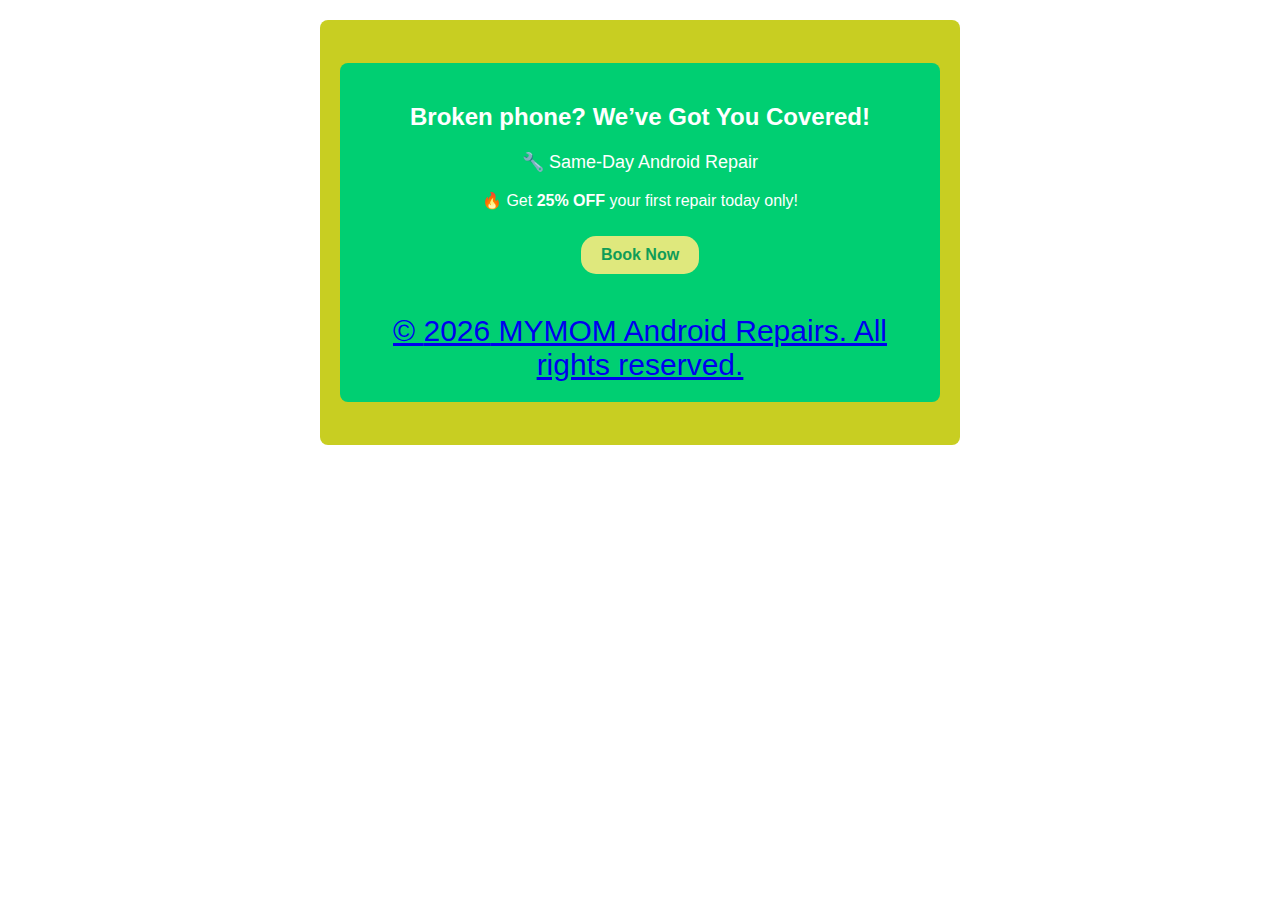
<file: index.html>
<!DOCTYPE html>
<html>

<head>
    <style viewport="width=device-width, initial-scale=1.0"></style>
    <title>MYMOM</title>
    <meta charset="UTF-8">
    <meta name="viewport" content="width=device-width, initial-scale=1.0">
    <link rel="stylesheet" href="style.css">
    <link rel="scripts" href="scripts.js">
</head>

<body>
    <div class="main-box">
        <div class="main-box2">
            <div class="body">
                <fiv>
                </fiv>
                <h2>Broken phone? We’ve Got You Covered!</h2>
                <p class="subtitle">🔧 Same-Day Android Repair </p>
                <p class="offer">🔥 Get <strong>25% OFF</strong> your first repair today only!</p>
                <a id="bookNowBtn" class="book-btn" href="#">Book Now</a>
                <a class='book-repair.html' img
                    href="/foos/samsung-galaxy-s24-ultra-5gsmartphone-tittanium-violet-1-2-1200x1200-1.png" </div>
                    <footer class="footer">
                        &copy; <span id="year"></span> MYMOM Android Repairs. All rights reserved.
                    </footer>
                    <script src="scripts.js"></script>
                    <script>
                        document.getElementById('year').textContent = new Date().getFullYear();
                    </script>
</body>

</html>
</file>
<file: style.css>
.main-box {
    background-color: hsl(62, 72%, 47%);
    color: #fff;
    padding: 20px;
    border-radius: 8px;
    font-family: sans-serif;
    text-align: center;
    max-width: 600px;
    margin: 20px auto;
}

.main-box2 {
    background-color: lch(73.35% 69.85 151.56);
    color: #fff;
    padding: 20px;
    border-radius: 8px;
    font-family: sans-serif;
    text-align: center;
    max-width: 603px;
    margin: 23px auto;
}

.subtitle {
    font-size: 18px;
}

.offer {
    font-size: 16px;
}

.book-btn {
    background: hsl(65, 70%, 70%);
    color: #0f9d58;
    padding: 10px 20px;
    border-radius: 15px;
    text-decoration: none;
    font-weight: bold;
    display: inline-block;
    margin-top: 10px;

}

.footer {
    text-align: center;
    color: hwb(69, 24%, 74%);
    margin-top: 40px;
    font-size: 30px;
}

::after
</file>
